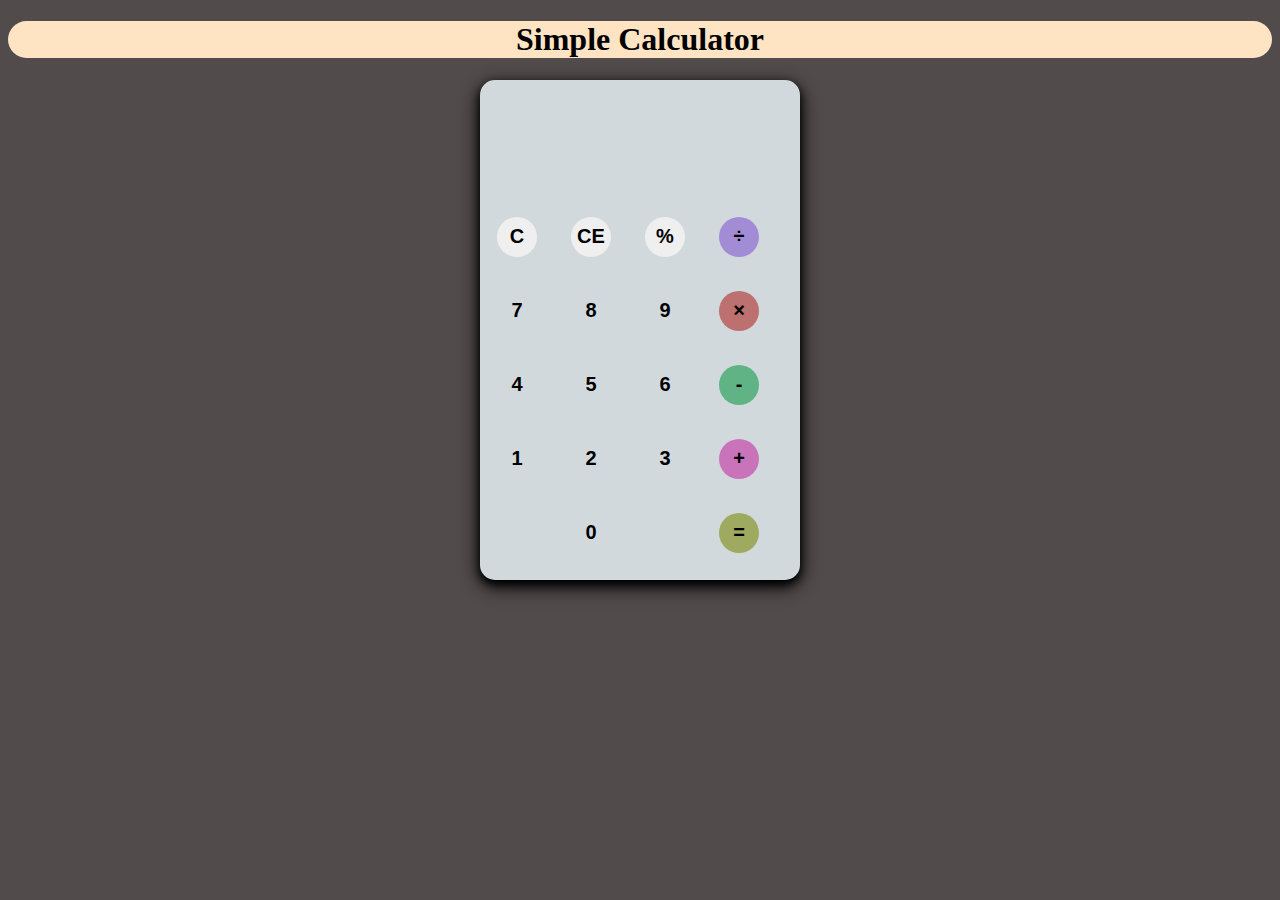
<file: index.html>
<!DOCTYPE html>
<html lang="en">
<head>
    <meta charset="UTF-8">
    <meta http-equiv="X-UA-Compatible" content="IE=edge">
    <meta name="viewport" content="width=device-width, initial-scale=1.0">
    <link rel="stylesheet" href="style.css" type="text/css"/>
    <title>Calculator</title>
</head>
<body>
    <h1 class="bg-primary"> Simple Calculator</h1>
    <div id="container">
        <div id="calculator">
            <div id="answer">
                <div id="history">
                    <p id="history-val"></p>
                </div>
                <div id="output">
                    <p id="output-val"></p>
                </div>
            </div>
            <div id="keyboard">
                <button class="operator" id="C">C</button>
                <button class="operator" id="CE">CE</button>
                <button class="operator" id="%">%</button>
                <button class="operator" id="/">&#247</button>
                <button class="number" id="7">7</button>
                <button class="number" id="8">8</button>
                <button class="number" id="9">9</button>
                <button class="operator" id="*">&#215</button>
                <button class="number" id="4">4</button>
                <button class="number" id="5">5</button>
                <button class="number" id="6">6</button>
                <button class="operator" id="-">-</button>
                <button class="number" id="1">1</button>
                <button class="number" id="2">2</button>
                <button class="number" id="3">3</button>
                <button class="operator" id="+">+</button>
                <button class="empty" id="empty"></button>
                <button class="number" id="0">0</button>
                <button class="empty" id="empty"></button>
                <button class="operator" id="=">=</button>
                
            </div>
        </div>
    </div>
   
</body>
<script src="script.js"></script>
</html>
</file>
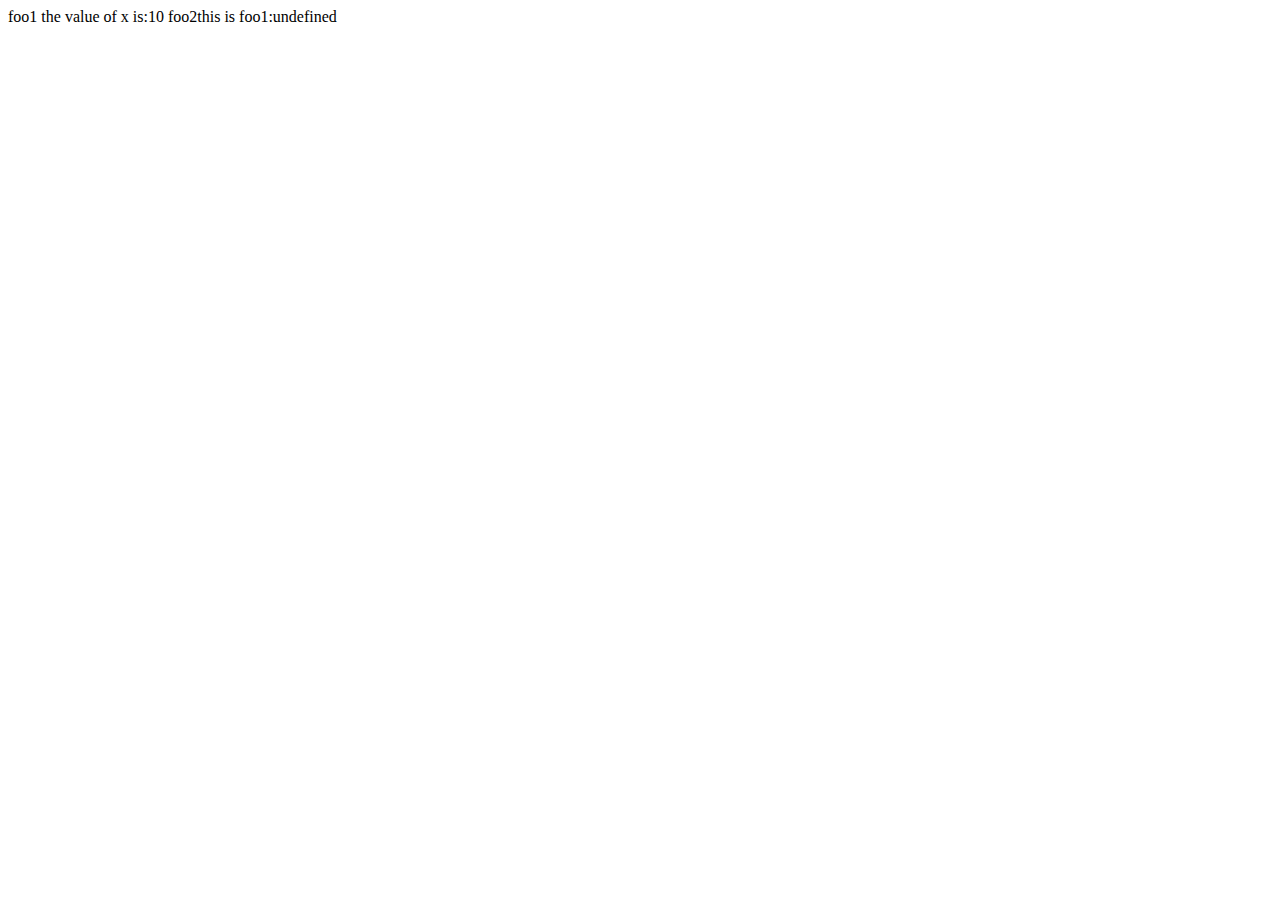
<file: JSvariables.html>
<!DOCTYPE html>
<html lang="en">
<head>
    <meta charset="UTF-8">
    <meta http-equiv="X-UA-Compatible" content="IE=edge">
    <meta name="viewport" content="width=device-width, initial-scale=1.0">
    <title>JavaScript</title>
</head>
<body>
    <!-- Variables -->
   
    <script>
         var x=10;
         console.log(x);
         var a = 10;
         var b = 20;
         var c = a + b;
         console.log(c);
        //  local variable
        function foo(){
            var x = 1;
            console.log(x);
        }
        foo();
        console.log(x);
        // global Variables
        function foo1(){
            document.writeln("foo1");
            document.writeln("the value of x is:"+x);
        }
        function foo2(){
            document.writeln("foo2"+"this is foo1:"+foo1());
        }
        foo2();
        function foo3(){
            // alert(c);
        }
        foo3(); 
        // declaring global variables in function
        // var da = 10; // delcaring globally
        function foo4(){
            window.da = 100;
        } 
        function foo5(){
            alert(window.da);
        }
        foo4();
        foo5();
        
    </script>
</body>
</html>
</file>
<file: style.css>
.bg-primary{
    background-color: bisque;
    border-radius: 20px;
    text-align-last: center;
}
body{
    background-color: rgb(82, 75, 75);
}
#container{
    width: 1000px;
    height: 500px;
    margin: 10px auto;
}
#calculator{
    width: 320px;
    height: 500px;
    background-color: #d2d9dd;
    margin: auto;
    position: relative;
    border-radius: 15px;
   box-shadow: 0 4px 8px 0 rgba(0, 0, 0, 1), 0 6px 20px 0 rgba(0, 0, 0, 1);
}
#answer{
    height: 120px;
}
#history{
    text-align: right;
    height: 20px;
    margin: 0 20px;
    padding-top: 20px;
    font-size: 15px;
    color: #0a0a0a;
}
#output{
    text-align: right;
    height: 20px;
    margin: 10px 20px;
    font-size: 30px;
    color: #919191;
}
#keyboard{
    height: 400px;
}
.operator, .number, .empty{
    width: 40px;
    height: 40px;
    margin: 17px;
    float: left;
    border-radius: 50%;
    border-width: 0;
    font-size: 20px;
    font-weight: bold;
    padding: auto;
}
.number, .empty{
    background-color: #d2d9dd;
}
.operator, .number{
    cursor: pointer;
    
}


.operator:active, .number:active{
    font-size: 15px;
}
.operator:focus,.number:focus,.empty:focus{
    outline: 0;
}
button:nth-child(4){
    background-color: #a28cd6;
}
button:nth-child(8){
    background-color: #bd7070;
}
button:nth-child(12){
    background-color: #5fb385;
}
button:nth-child(16){
    background-color: #c973ba;
}
button:nth-child(20){
    background-color: #9faa61;
}
</file>
